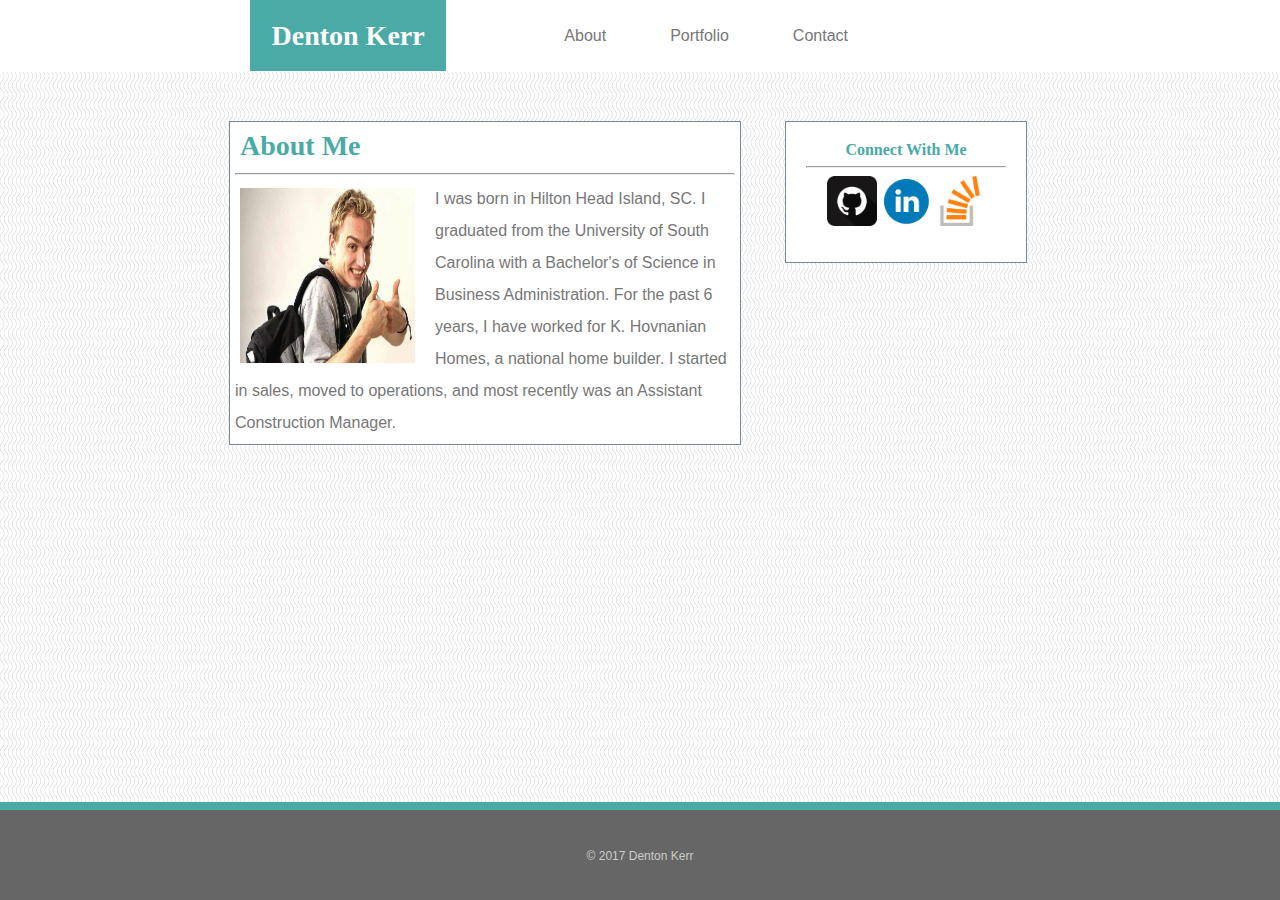
<file: index.html>
<!DOCTYPE html>

<html>
<head>
    <meta charset="UTF-8">
    <meta name="viewport" content="width=device-width, initial-scale=1.0">
    <meta http-equiv="X-UA-Compatible" content="ie=edge">
    <title>Denton Kerr's Portfolio</title>    
</head>

<link rel="stylesheet" href="assets/css/reset.css">
<link rel="stylesheet" href="assets/css/style.css">

<body>
    <ul>
        <a href="index.html"><header>Denton Kerr</header></a>
            <li><a href="contact.html">Contact</a></li>
            <li><a href="portfolio.html">Portfolio</a></li>
            <li><a href="index.html">About</a></li>
    </ul>

<div class="wrapper">
    <section id="content"></section>
        <h2>About Me</h2>
        <hr>    
            <p>
                <div id="dude"><img src="assets/images/dude-1.jpg" alt="dude" width="175" height="175"></div>
                <div id="bio">I was born in Hilton Head Island, SC. I graduated from the University of South Carolina with a Bachelor's of Science in Business Administration. For the past 6 years, I have worked for K. Hovnanian Homes, a national home builder. I started in sales, moved to operations, and most recently was an Assistant Construction Manager.
                </div>
            </p>
    </section>
</div>

    <aside>
        <h3>Connect With Me</h3>
        <hr>
            <a href="https://github.com/dentonkerr"><img src="assets/images/github.png" width="50" height="50"></a>
            <a href="https://www.linkedin.com/in/dentonkerr/"><img src="assets/images/LinkedIn.png" width="50" height="50"></a>
            <a href="https://stackoverflow.com/users/8834500/d-kerr?tab=profile"><img src="assets/images/Stack Overflow.png" width="50" height="50"></a>
    </aside>

<div class="footer">
    <p2>&copy; 2017 Denton Kerr</p2>
</div>

</body>

</html>
</file>
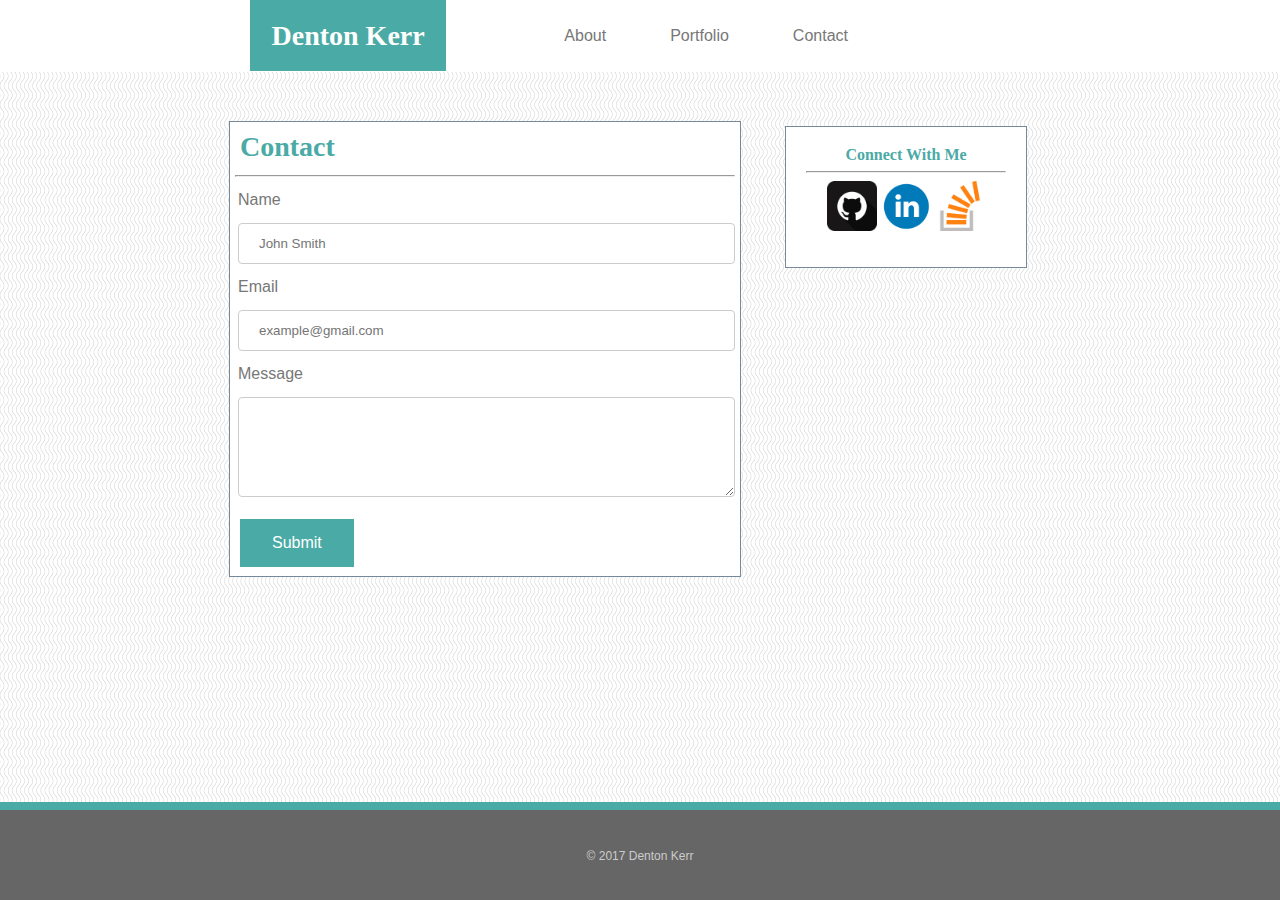
<file: contact.html>
<!DOCTYPE html>

<html>
<head>
    <meta charset="UTF-8">
    <meta name="viewport" content="width=device-width, initial-scale=1.0">
    <meta http-equiv="X-UA-Compatible" content="ie=edge">
    <title>Denton Kerr's Portfolio</title>    
</head>

<link rel="stylesheet" href="assets/css/reset.css">
<link rel="stylesheet" href="assets/css/style.css">

<body>
    <ul>
        <a href="index.html"><header>Denton Kerr</header></a>
            <li><a href="contact.html">Contact</a></li>
            <li><a href="portfolio.html">Portfolio</a></li>
            <li><a href="index.html">About</a></li>
    </ul>

<div class="wrapper2">
    <p2>
        <h2>Contact</h2>
        <hr>
            <form>
                Name<br>
                <input type="text" name="name" placeholder="John Smith"><br>
                Email<br>
                <input type="email" name="email" placeholder="example@gmail.com"><br>
                Message<br>
                <textarea rows="4" cols="79.5" name="Message"></textarea>
                <input type="button" class="button" value="Submit">
            </form>
    </p2>
</div>

    <aside2>
        <h3>Connect With Me</h3>
        <hr>
            <a href="https://github.com/dentonkerr"><img src="assets/images/github.png" width="50" height="50"></a>
            <a href="https://www.linkedin.com/in/dentonkerr/"><img src="assets/images/LinkedIn.png" width="50" height="50"></a>
            <a href="https://stackoverflow.com/users/8834500/d-kerr?tab=profile"><img src="assets/images/Stack Overflow.png" width="50" height="50"></a>
    </aside2>

<div class="footer">
    <p>&copy; 2017 Denton Kerr</p>
</div>

</body>
</html>
</file>
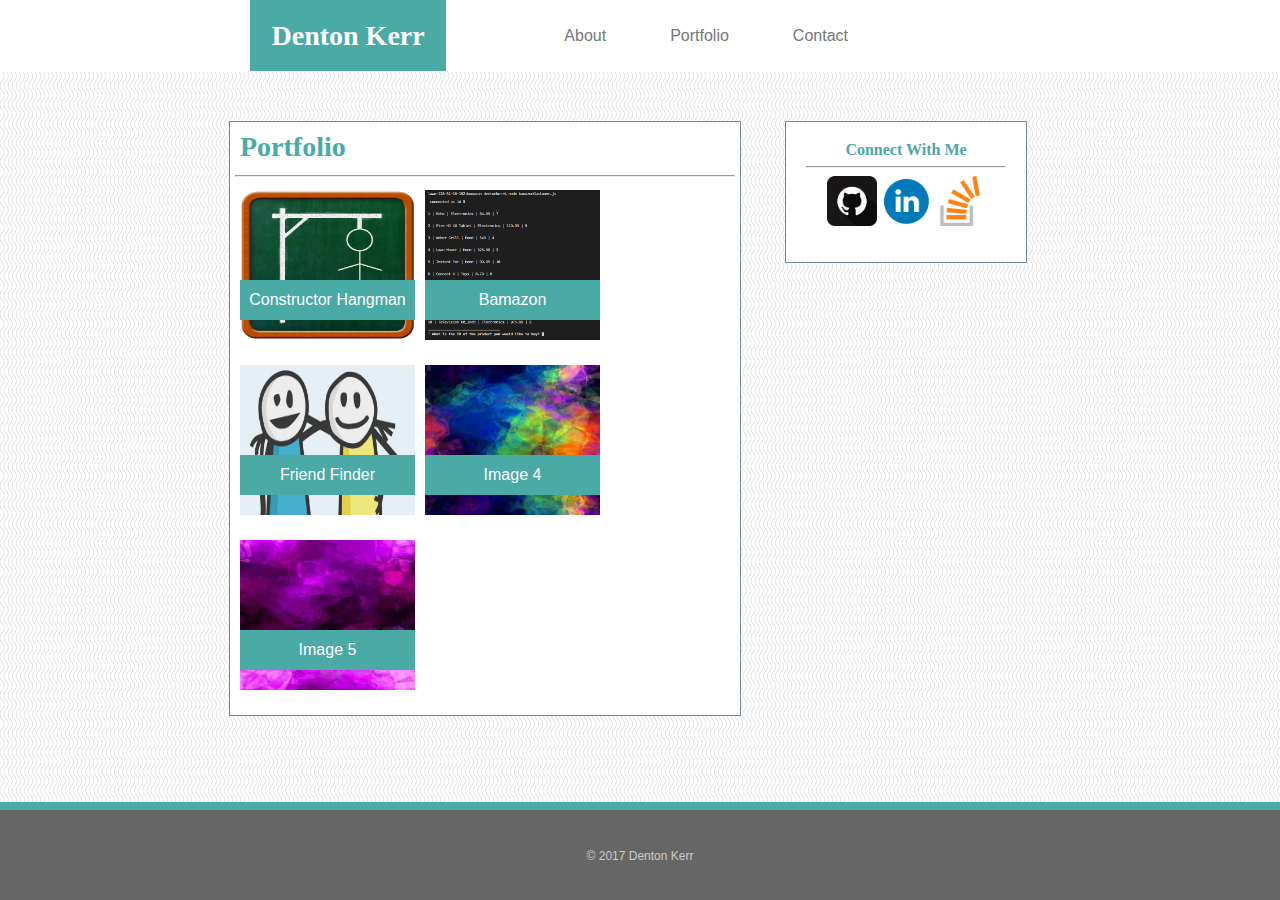
<file: portfolio.html>
<!DOCTYPE html>

<html>
<head>
    <meta charset="UTF-8">
    <meta name="viewport" content="width=device-width, initial-scale=1.0">
    <meta http-equiv="X-UA-Compatible" content="ie=edge">
    <title>Denton Kerr's Portfolio</title>    
</head>

<link rel="stylesheet" href="assets/css/reset.css">
<link rel="stylesheet" href="assets/css/style.css">

<body>
    <ul>
        <a href="index.html"><header>Denton Kerr</header></a>
            <li><a href="contact.html">Contact</a></li>
            <li><a href="portfolio.html">Portfolio</a></li>
            <li><a href="index.html">About</a></li>
    </ul>

<div class="wrapper3">
    <h2>Portfolio</h2>
    <hr>
    <div class="Portfolio">
        
        <div class="gallery">
            <a target="_blank" href="https://github.com/dentonkerr/Constructor-Hangman"> <img src="assets/images/portfolio image 1.png" alt="Image1" width="150" height="150">
            </a>
            <div class="desc">Constructor Hangman</div>
        </div>

        <div class="gallery">
                <a target="_blank" href="https://github.com/dentonkerr/bamazon"> <img src="assets/images/portfolio image 2.png" alt="Image2" width="150" height="150">
                </a>
                <div class="desc">Bamazon</div>
        </div>

        <div class="gallery">
                <a target="_blank" href="https://friendfindergt.herokuapp.com/"> <img src="assets/images/portfolio image 3.jpg" alt="Image3" width="150" height="150">
                </a>
                <div class="desc">Friend Finder</div>
        </div>

        <div class="gallery">
                <a target="_blank" href="assets/images/portfolio image 4.jpg"> <img src="assets/images/portfolio image 4.jpg" alt="Image4" width="150" height="150">
                </a>
                <div class="desc">Image 4</div>
        </div>

        <div class="gallery">
                <a target="_blank" href="assets/images/portfolio image 5.jpg"> <img src="assets/images/portfolio image 5.jpg" alt="Image5" width="150" height="150">
                </a>
                <div class="desc">Image 5</div>
        </div>
    </div>
</div>

    <aside3>
        <h3>Connect With Me</h3>
        <hr>
            <a href="https://github.com/dentonkerr"><img src="assets/images/github.png" width="50" height="50"></a>
            <a href="https://www.linkedin.com/in/dentonkerr/"><img src="assets/images/LinkedIn.png" width="50" height="50"></a>
            <a href="https://stackoverflow.com/users/8834500/d-kerr?tab=profile"><img src="assets/images/Stack Overflow.png" width="50" height="50"></a>
    </aside3>

    <div class="footer">
        <p>&copy; 2017 Denton Kerr</p>
    </div>

</body>

</html>
</file>
<file: assets/css/style.css>
html {
    background-image: url("../images/vertical-waves 2/vertical-waves.png");
}

/* Denton Kerr top page */
header {
    color: white;
    background-color: #4aaaa5;
    font-size: 28px;
    font-family: "Georgia", Times, Times New Roman, serif;
    font-weight: bold;
    float: left;
    margin-left: 200px;
    position: absolute;
    left: 50px;
    padding: 21.5px;
}

/* about me headline */
h2 {
    font-family: "Georgia", Times, Times New Roman, serif;
    font-weight: bold;
    font-size: 28px;
    color: #4aaaa5;
    margin-left: 0;
    padding: 5px;
}

ul {
    list-style-type: none;
    margin: 0;
    padding: 0;
    overflow: hidden;
    background-color: white;
}

li {
    float: right;
    padding: 10px;
    display: block;
    color: #777777;
    text-align: center;
    text-decoration: none;
    padding: 14px 16px;
}

li a {
    display: block;
    color: #777777;
    text-align: center;
    text-decoration: none;
    position: relative;
    top: 0px;
    padding: 14px 16px;
    right: 400px;
}
/*nav bar hover top right*/
li a:hover {
    background-color: #555;
    color: white;
}

/* about me box */
.wrapper {
    background-color: white;
    width: 500px;
    margin-left: 230px;
    margin-top: 50px;
    padding: 5px;
    outline-style: solid;
    outline-color: lightslategray;
    outline-width: 1px;
}

/* contact fill in boxes */
.wrapper2 {
    background-color: white;
    width: 500px;
    margin-left: 230px;
    margin-top: 50px;
    padding: 5px;
    outline-style: solid;
    outline-color: lightslategray;
    outline-width: 1px;
    line-height: 30px;
}

.wrapper3 {
    background-color: white;
    width: 500px;
    margin-left: 230px;
    margin-top: 50px;
    padding: 5px;
    outline-style: solid;
    outline-color: lightslategray;
    outline-width: 1px;
    line-height: 30px;
}

/* about me picture */
#dude {
    float: left;
    padding: 5px;
    margin-right: 15px;
}

/* about me  text*/
#bio {
    line-height: 2;
}

body {
    color: #777777;
    font-family: 'Arial', 'Helvetica Neue', Helvetica, sans-serif;
    display: flex;
    flex-direction: column;
}

/* connect box index */
aside {
    width: 200px;
    height: 100px;
    float: right;
    background: #fff;
    text-align: center;
    border: 1px solid lightslategray;
    padding: 20px;
    margin-left: 675px;
    position: relative;
    bottom: 323px;
    right: -110px;
}

/*connect box index h3*/
aside h3 {
    font-family: 'Georgia', Times, Times New Roman, serif;
    color: #4aaaa5;
    size: 18px;
    font-weight: bold;
}

/* connect box contact */
aside2 {
    width: 200px;
    height: 100px;
    float: right;
    background: #fff;
    text-align: center;
    border: 1px solid lightslategray;
    padding: 20px;
    margin-left: 675px;
    position: relative;
    bottom: 450px;
    right: -110px;
}
/*connect box contact h3*/
aside2 h3 {
    font-family: 'Georgia', Times, Times New Roman, serif;
    color: #4aaaa5;
    size: 18px;
    font-weight: bold;
}

/* connect box contact portfolio */
aside3 {
    width: 200px;
    height: 100px;
    float: right;
    background: #fff;
    text-align: center;
    border: 1px solid lightslategray;
    padding: 20px;
    margin-left: 675px;
    position: relative;
    bottom: 594px;
    right: -110px;
}
/*connect box portfolio h3*/
aside3 h3 {
    font-family: 'Georgia', Times, Times New Roman, serif;
    color: #4aaaa5;
    size: 18px;
    font-weight: bold;
}

/* contact page inputs moved right in box*/
form {
    margin-left: 3px;
}

input[type=text] {
    width: 100%;
    padding: 12px 20px;
    margin: 8px 0;
    display: inline-block;
    border: 1px solid #ccc;
    border-radius: 4px;
    box-sizing: border-box;
}

input[type=email] {
    width: 100%;
    padding: 12px 20px;
    margin: 8px 0;
    display: inline-block;
    border: 1px solid #ccc;
    border-radius: 4px;
    box-sizing: border-box;
}

/* message area in contact*/
textarea {
    width: 100%;
    padding: 12px 20px;
    margin: 8px 0;
    height: 100px;
    display: inline-block;
    border: 1px solid #ccc;
    border-radius: 4px;
    box-sizing: border-box;
}

/* submit button */
.button {
    background-color: #4aaaa5;
    border: none;
    color: white;
    padding: 15px 32px;
    text-align: center;
    text-decoration: none;
    display: inline-block;
    font-size: 16px;
    margin: 4px 2px;
}

.button:hover{
    background-color: lightslategray;
    color: black;
}

div.gallery {
    margin: 5px;
    margin-bottom: -30px;
    float: left;
    width: 175px;
}

div.gallery img {
    width: 100%;
}

div.desc {
    padding: 5px;
    text-align: center;
    background-color: #4aaaa5;
    color: white;
    position: relative;
    left: 0px;
    bottom: 70px;
}

.footer {
    position: fixed;
    bottom: 0;
    text-align: center;
    width: 100%;
    background-color: #666666;
    color: #cccccc;
    font-size: 12px;
    height: 50px;
    border-top-style: solid;
    border-top-width: 8px;
    border-top-color: #4aaaa5;
    padding-top: 40px;
}
</file>
